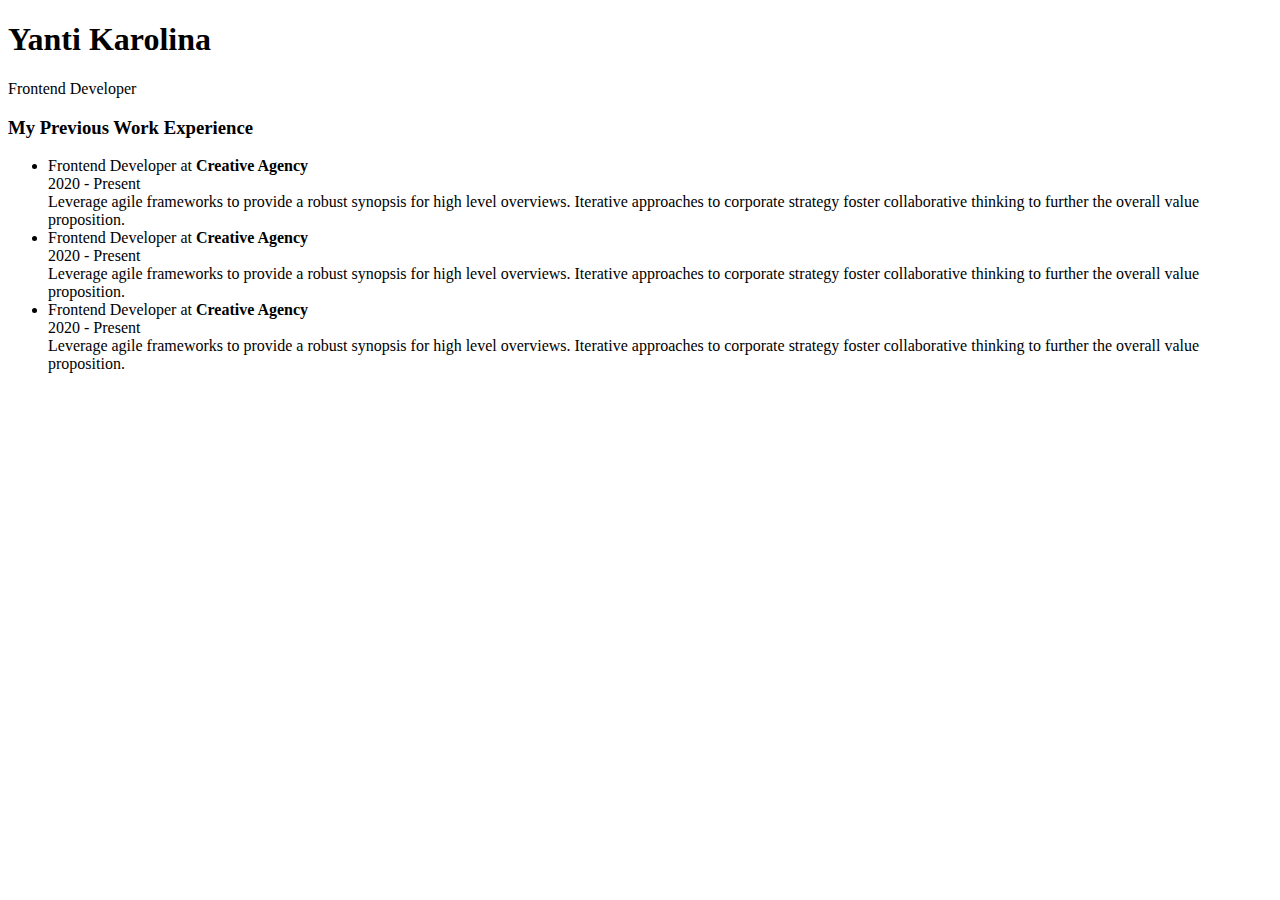
<file: Pertemuan-02/challenge.html>
<!DOCTYPE html>
<html lang="en">
<head>
  <meta charset="UTF-8">
  <meta name="viewport" content="width=device-width, initial-scale=1.0">
  <title>Document</title>
  <!-- <link rel="stylesheet" href="stylechal.css"> -->
</head>
<body>
  <div class="contentProfile">
    <h1>
    <div class="nameProfile">Yanti Karolina</div>
    </h1>
    <div class="titleProfile">Frontend Developer</div>
  </div>
  <div class="contentHolder">
    <div class="content">
      <div class="contentHeader">
        <h3>My Previous Work Experience</h3>
        <ul class="workEx">
          <li>
            <div>
              <span>Frontend Developer at <strong>Creative Agency</strong></span>
              <br>
              <span class="dateEx">2020 - Present</span>
              <br>
            </div>
            <span class="subWorkEx">
              Leverage agile frameworks to provide a robust synopsis 
              for high level overviews. Iterative approaches to corporate 
              strategy foster collaborative thinking to further the overall 
              value proposition.
            </span>
          </li>
          <li>
            <div>
              <span>Frontend Developer at <strong>Creative Agency</strong></span>
              <br>
              <span class="dateEx">2020 - Present</span>
              <br>
            </div>
            <span class="subWorkEx">
              Leverage agile frameworks to provide a robust synopsis 
              for high level overviews. Iterative approaches to corporate 
              strategy foster collaborative thinking to further the overall 
              value proposition.
            </span>
          </li>
          <li>
            <div>
              <span>Frontend Developer at <strong>Creative Agency</strong></span>
              <br>
              <span class="dateEx">2020 - Present</span>
              <br>
            </div>
            <span class="subWorkEx">
              Leverage agile frameworks to provide a robust synopsis 
              for high level overviews. Iterative approaches to corporate 
              strategy foster collaborative thinking to further the overall 
              value proposition.
            </span>
          </li>
        </ul>
      </div>
    </div>
  </div>
</body>
</html>
</file>
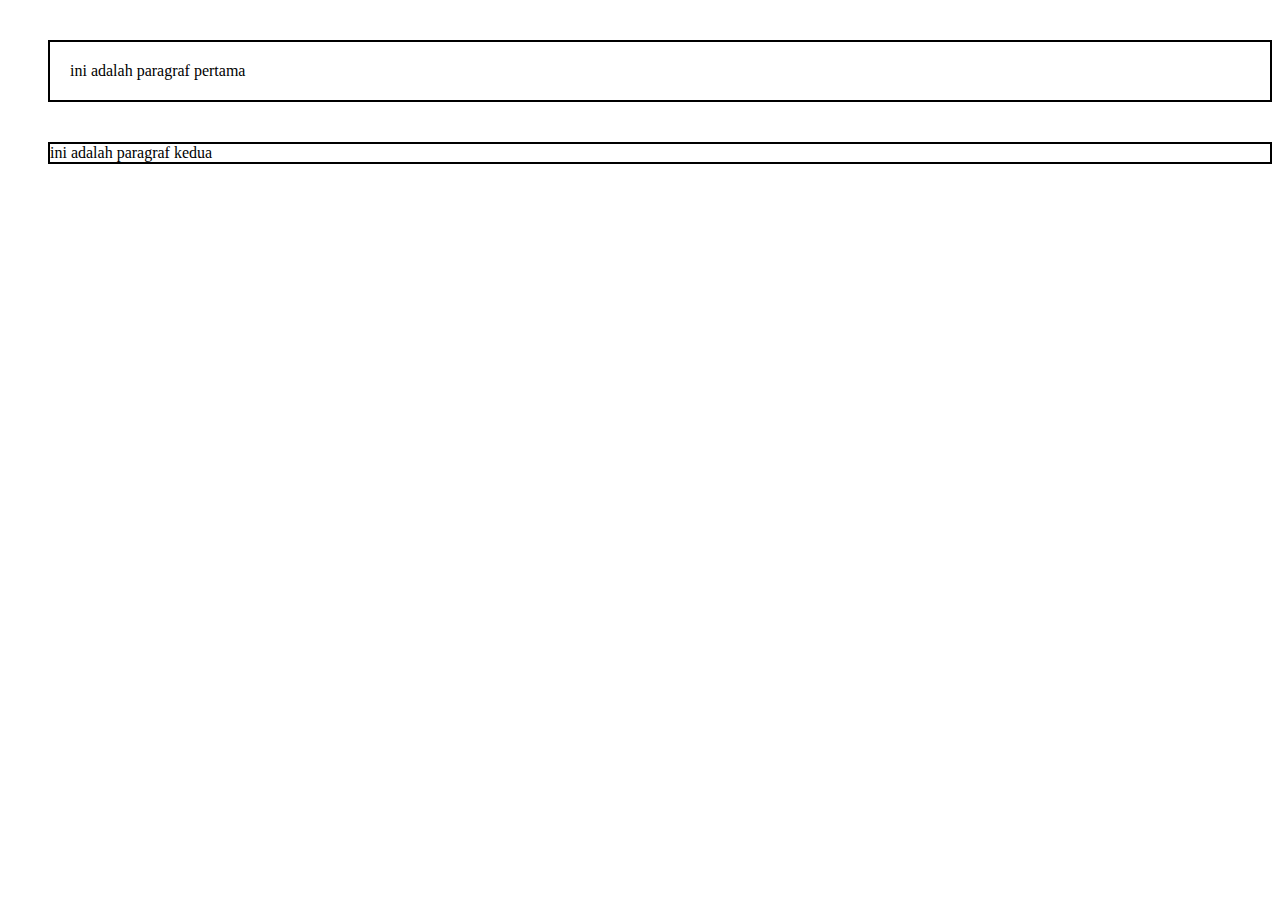
<file: Pertemuan-02/latihan.html>
<!DOCTYPE html>
<html lang="en">
<head>
    <meta charset="UTF-8">
    <meta name="viewport" content="width=device-width, initial-scale=1.0">
    <title>Document</title>
</head>
<body>
    <div 
    style="margin-left: 40px; background: white; 
    margin-top: 40px; border: 2px solid; padding: 20px;">
        ini adalah paragraf pertama
    </div>
    <div 
    style="margin-left: 40px; background: white; 
    margin-top: 40px; border: 2px solid;">
        ini adalah paragraf kedua
    </div>
</body>
</html>
</file>
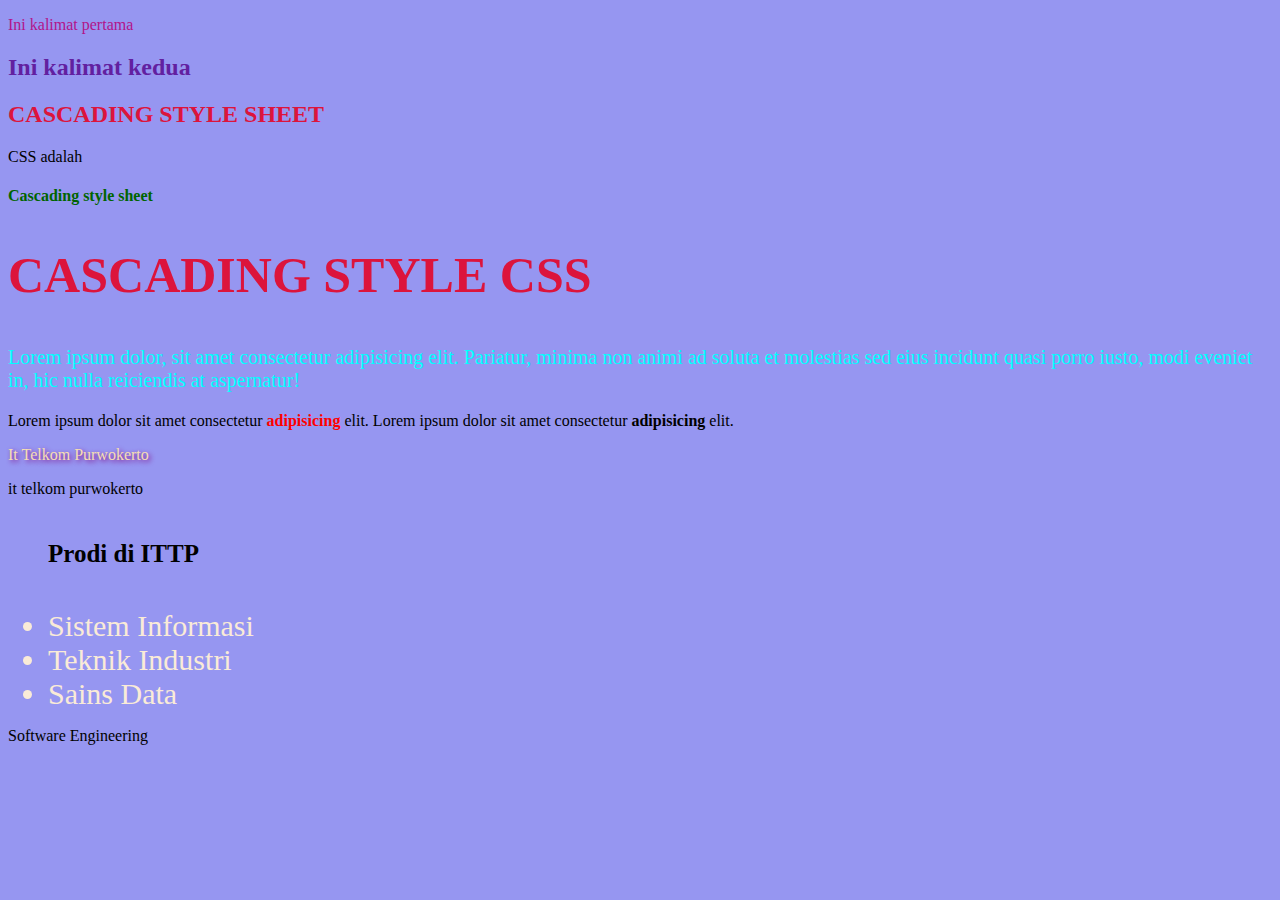
<file: Pertemuan-02/modul2.html>
<!DOCTYPE html>
<html lang="en">
<head>
    <meta charset="UTF-8">
    <meta name="viewport" content="width=device-width, initial-scale=1.0">
    <title>Document</title>

    <!-- Eksternal CSS -->
    <link rel="stylesheet" href="style.css">

    <!-- Internal CSS -->
    <style>
        h2 {
            color: crimson;
        }
    </style>
</head>
<body>
    <!-- Inline CSS -->
    <p style="color: rgb(178, 20, 138);"
    >Ini kalimat pertama</p>
    <h2 style="color: rgb(98, 32, 160);"
    >Ini kalimat kedua</h2>

    <!-- Internal CSS -->
    <h2>CASCADING STYLE SHEET</h2>
    <p>CSS adalah</p>

    <!-- Eksterbal CSS -->
    <h4>Cascading style sheet</h2>
    <h2 class="header">CASCADING STYLE CSS</h2>

    <p class="paragraf">
        Lorem ipsum dolor, sit amet consectetur adipisicing elit. 
        Pariatur, minima non animi ad soluta et molestias sed eius incidunt quasi porro iusto, 
        modi eveniet in, hic nulla reiciendis at aspernatur!
    </p>

    <p>
        Lorem ipsum dolor sit amet consectetur <strong>adipisicing</strong> elit.
        Lorem ipsum dolor sit amet consectetur <strong class="bold">adipisicing</strong> elit. 
    </p>

    <p class="uppercase">it telkom purwokerto</p>
    <p class="lowercase">IT TELKOM PURWOKERTO</p>

    <ul>
        <h5>Prodi di ITTP</h5>
        <li>Sistem Informasi</li>
        <li>Teknik Industri</li>
        <li>Sains Data</li>
    </ul>
    <li>Software Engineering</li>
</body>
</html>
</file>
<file: Pertemuan-02/style.css>
body {
    background-color: rgb(150, 150, 241);
}
h4 {
    color: darkgreen;
}
/*h2.header {
    color: greenyellow;
}*/
.header {
    font-size: 50px;
}
.paragraf {
    font-size: 20px;
    color: aqua;
}
p strong {
    color: red;
}
p strong.bold {
    color: black;
}
.uppercase {
    /*text-transform: uppercase;*/
    text-transform: capitalize;
    text-shadow: 2px 2px 5px purple;
    color: wheat;
}
.lowercase {
    text-transform: lowercase;
}
ul li {
    color: antiquewhite;
    font-size: 30px;
}
ul h5 {
    color: black;
    font-size: 25px;
}
</file>
